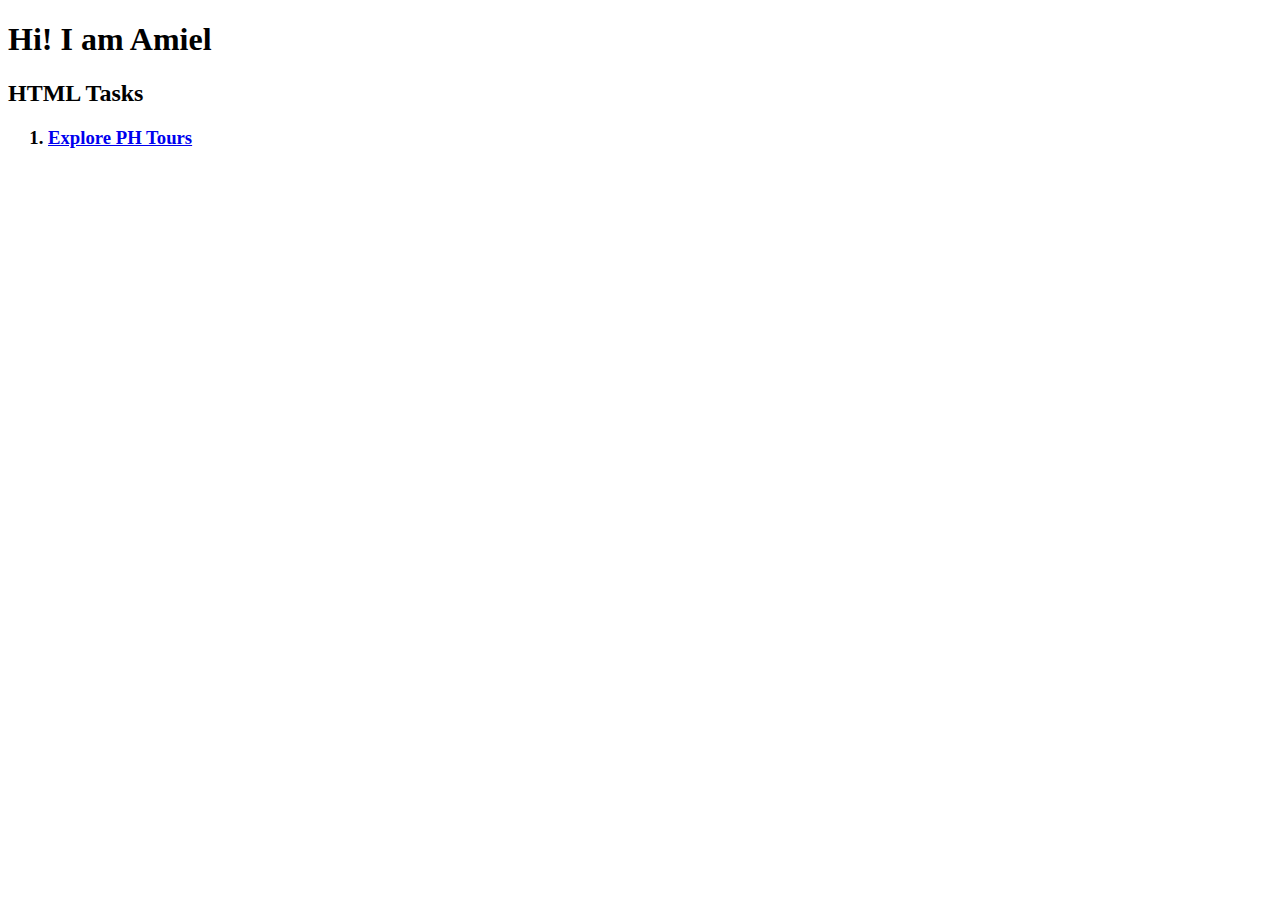
<file: index.html>
<!DOCTYPE html>
<head>
  <title>index</title>
</head>
<body>
<h1> Hi! I am Amiel </h1>
<h2>HTML Tasks</h2>
<h3><ol>
  <li><a href="FallerExplorePHTours.html"> Explore PH Tours</a></li>
</ul></h3>
</body>
</html>
</file>
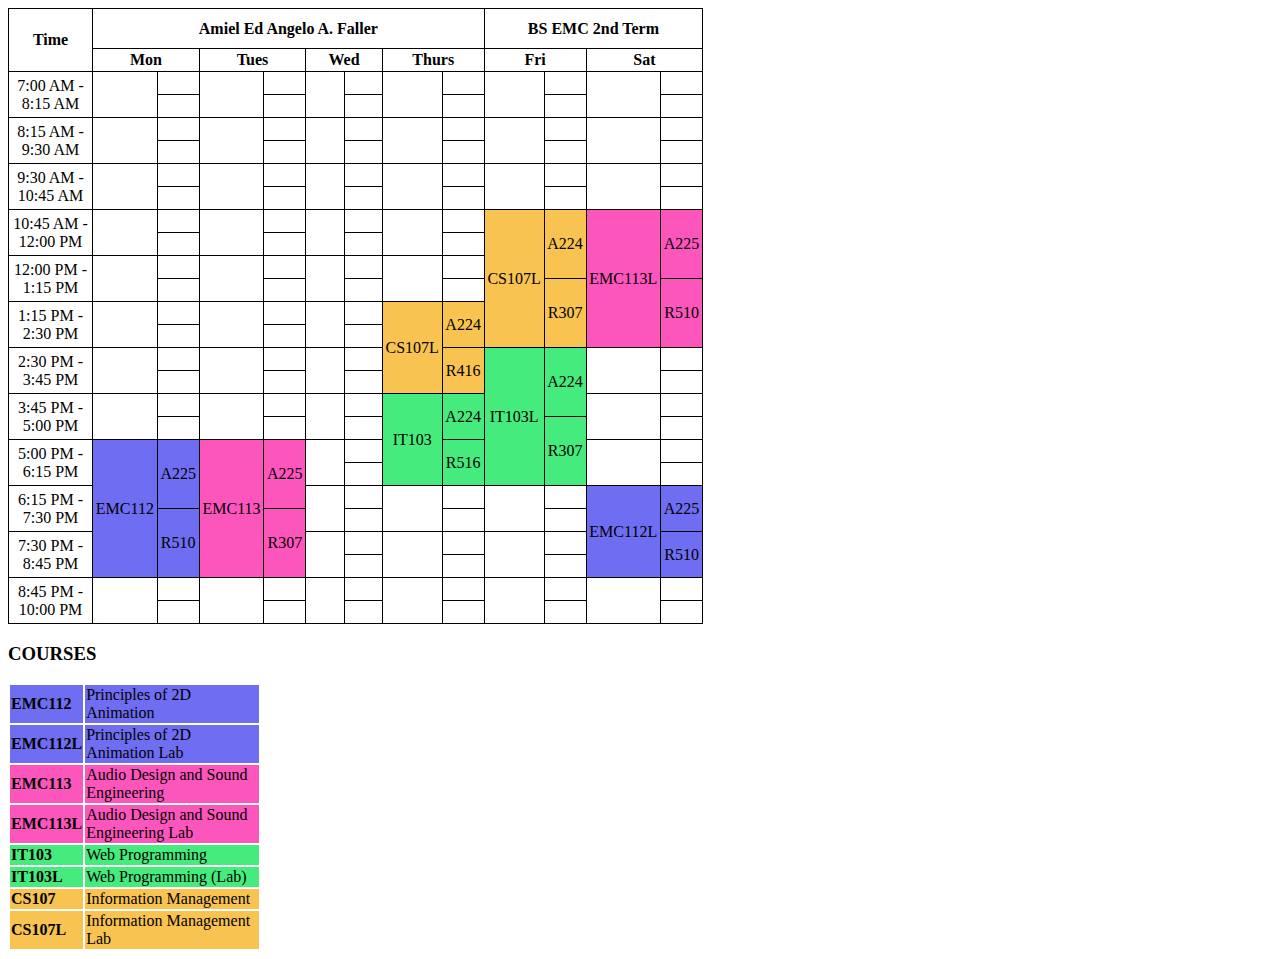
<file: FallerCourseSched.html>
<!DOCTYPE html>
<html lang="en">
<head>
    <meta charset="utf-8">
    <title>2nd Term Course Schedule</title>
    <style>
        #t1, #t1 th, #t1 td{
            border: 1px solid black;
            border-collapse: collapse;
        }

        #t1 th {
            text-align: center;
        }

        #t1 td {
            width: 5%;
            height: 20px;
            text-align: center;
        }

        .EMC112{ background-color:rgb(111, 109, 241); }
        .CS107{ background-color:rgb(248, 195, 80); }
        .IT103{ background-color:rgb(69, 235, 124); }
        .EMC113{ background-color:rgb(252, 86, 188); }

    </style>
</head>

<body>

    <table id="t1" style="width:55%">
        <tr style="height:40px">
            <th rowspan="2" style="width:11%">Time</th>
            <th colspan="8">Amiel Ed Angelo A. Faller</th>
            <th colspan="4">BS EMC 2nd Term</th>
        </tr>

        <tr>
            <td colspan="2"><b>Mon</b></td>
            <td colspan="2"><b>Tues</b></td>
            <td colspan="2"><b>Wed</b></td>
            <td colspan="2"><b>Thurs</b></td>
            <td colspan="2"><b>Fri</b></td>
            <td colspan="2"><b>Sat</b></td>
        </tr>

        <tr> <!-- 7:00 AM-->
            <td rowspan="2">7:00 AM - 8:15 AM</td>
            <td rowspan="2"></td>
            <td></td>
            <td rowspan="2"></td>
            <td></td>
            <td rowspan="2"></td>
            <td></td>
            <td rowspan="2"></td>
            <td></td>
            <td rowspan="2"></td>
            <td></td>
            <td rowspan="2"></td>
            <td></td>
        </tr>
        <tr>
            <td></td>
            <td></td>
            <td></td>
            <td></td>
            <td></td>
            <td></td>
        </tr>

        <tr> <!-- 8:15 AM-->
            <td rowspan="2">8:15 AM - 9:30 AM</td>
            <td rowspan="2"></td>
            <td></td>
            <td rowspan="2"></td>
            <td ></td>
            <td rowspan="2"></td>
            <td></td>
            <td rowspan="2"></td>
            <td></td>
            <td rowspan="2"></td>
            <td></td>
            <td rowspan="2"></td>
            <td></td>
        </tr>
        <tr>
            <td></td>
            <td></td>
            <td></td>
            <td></td>
            <td></td>
            <td></td>
        </tr>

        <tr> <!-- 9:30 AM-->
            <td rowspan="2">9:30 AM - 10:45 AM</td>
            <td rowspan="2"></td>
            <td></td>
            <td rowspan="2"></td>
            <td></td>
            <td rowspan="2"></td>
            <td></td>
            <td rowspan="2"></td>
            <td></td>
            <td rowspan="2"></td>
            <td></td>
            <td rowspan="2"></td>
            <td></td>
        </tr>
        <tr>
            <td ></td>
            <td></td>
            <td></td>
            <td></td>
            <td></td>
            <td></td>
        </tr>

        <tr> <!-- 10:45 AM-->
            <td rowspan="2">10:45 AM - 12:00 PM</td>
            <td rowspan="2"></td>
            <td></td>
            <td rowspan="2"></td>
            <td></td>
            <td rowspan="2"></td>
            <td></td>
            <td rowspan="2"></td>
            <td></td>
            <td rowspan="6" class="CS107">CS107L</td>
            <td rowspan="3" class="CS107">A224</td>
            <td rowspan="6" class="EMC113">EMC113L</td>
            <td rowspan="3" class="EMC113">A225</td>
        </tr>
        <tr>
            <td></td>
            <td></td>
            <td></td>
            <td></td>
        </tr>

        <tr> <!-- 12:00 PM-->
            <td rowspan="2">12:00 PM - 1:15 PM</td>
            <td rowspan="2"></td>
            <td></td>
            <td rowspan="2"></td>
            <td></td>
            <td rowspan="2"></td>
            <td></td>
            <td rowspan="2"></td>
            <td></td>
        </tr>
        <tr>
            <td></td>
            <td></td>
            <td></td>
            <td></td>
            <td rowspan="3" class="CS107">R307</td>
            <td rowspan="3" class="EMC113">R510</td>
        </tr>

        <tr> <!-- 1:15 PM-->
            <td rowspan="2">1:15 PM - 2:30 PM</td>
            <td rowspan="2"></td>
            <td></td>
            <td rowspan="2"></td>
            <td></td>
            <td rowspan="2"></td>
            <td></td>
            <td rowspan="4" class="CS107">CS107L</td>
            <td rowspan="2" class="CS107">A224</td>
        </tr>
        <tr>
            <td></td>
            <td></td>
            <td></td>
        </tr>

        <tr> <!-- 2:30 PM-->
            <td rowspan="2">2:30 PM - 3:45 PM</td>
            <td rowspan="2"></td>
            <td></td>
            <td rowspan="2"></td>
            <td></td>
            <td rowspan="2"></td>
            <td></td>
            <td rowspan="2" class="CS107">R416</td>
            <td rowspan="6" class="IT103">IT103L</td>
            <td rowspan="3" class="IT103">A224</td>
            <td rowspan="2"></td>
        </tr>
        <tr>
            <td></td>
            <td></td>
            <td></td>
            <td></td>
        </tr>

        <tr> <!-- 3:45 PM-->
            <td rowspan="2">3:45 PM - 5:00 PM</td>
            <td rowspan="2"></td>
            <td></td>
            <td rowspan="2"></td>
            <td></td>
            <td rowspan="2"></td>
            <td></td>
            <td rowspan="4" class="IT103">IT103</td>
            <td rowspan="2" class="IT103">A224</td>
            <td rowspan="2"></td>
            <td></td>
        </tr>
        <tr>
            <td></td>
            <td></td>
            <td></td>
            <td rowspan="3" class="IT103">R307</td>
            <td></td>
        </tr>

        <tr> <!-- 5:00 PM-->
            <td rowspan="2">5:00 PM - 6:15 PM</td>
            <td rowspan="6" class="EMC112">EMC112</td>
            <td rowspan="3" class="EMC112">A225</td>
            <td rowspan="6" class="EMC113">EMC113</td>
            <td rowspan="3" class="EMC113">A225</td>
            <td rowspan="2"></td>
            <td></td>
            <td rowspan="2" class="IT103">R516</td>
            <td rowspan="2"></td>
            
        </tr>
        <tr>
            <td></td>
            <td></td>
        </tr>

        <tr> <!-- 6:15 PM-->
            <td rowspan="2">6:15 PM - 7:30 PM</td>
            <td rowspan="2"></td>
            <td></td>
            <td rowspan="2"></td>
            <td></td>
            <td rowspan="2"></td>
            <td></td>
            <td rowspan="4" class="EMC112">EMC112L</td>
            <td rowspan="2" class="EMC112">A225</td>
        </tr>
        <tr>
            <td rowspan="3" class="EMC112">R510</td>
            <td rowspan="3" class="EMC113">R307</td>
            <td></td>
            <td></td>
            <td></td>
        </tr>

        <tr> <!-- 7:30 PM-->
            <td rowspan="2">7:30 PM - 8:45 PM</td>
            <td rowspan="2"></td>
            <td></td>
            <td rowspan="2"></td>
            <td></td>
            <td rowspan="2"></td>
            <td></td>
            <td rowspan="2" class="EMC112">R510</td>
            
        </tr>
        <tr>
            <td></td>
            <td></td>
            <td></td>
        </tr>

        <tr> <!-- 8:45 PM-->
            <td rowspan="2">8:45 PM - 10:00 PM</td>
            <td rowspan="2"></td>
            <td></td>
            <td rowspan="2"></td>
            <td></td>
            <td rowspan="2"></td>
            <td></td>
            <td rowspan="2"></td>
            <td></td>
            <td rowspan="2"></td>
            <td></td>
            <td rowspan="2"></td>
            <td></td>
        </tr>
        <tr>
            <td></td>
            <td></td>
            <td></td>
            <td></td>
            <td></td>
            <td></td>
        </tr>
    </table>

    <footer>
        <h3>COURSES</h3>
        <table id="t2" style="width:20%">
            <tr class="EMC112">
                <td><b>EMC112</b></td>
                <td>Principles of 2D Animation</td>
            </tr>
            <tr class="EMC112">
                <td><b>EMC112L</b></td>
                <td>Principles of 2D Animation Lab</td>
            </tr>
            <tr class="EMC113">
                <td><b>EMC113</b></td>
                <td>Audio Design and Sound Engineering</td>
            </tr>
            <tr class="EMC113">
                <td><b>EMC113L</b></td>
                <td>Audio Design and Sound Engineering Lab</td>
            </tr>
            <tr class="IT103">
                <td><b>IT103</b></td>
                <td>Web Programming</td>
            </tr>
            <tr class="IT103">
                <td><b>IT103L</b></td>
                <td>Web Programming (Lab)</td>
            </tr>
            <tr class="CS107">
                <td><b>CS107</b></td>
                <td>Information Management</td>
            </tr>
            <tr class="CS107">
                <td><b>CS107L</b></td>
                <td>Information Management Lab</td>
            </tr>
        </table>
    </footer>

</body>

</html>
</file>
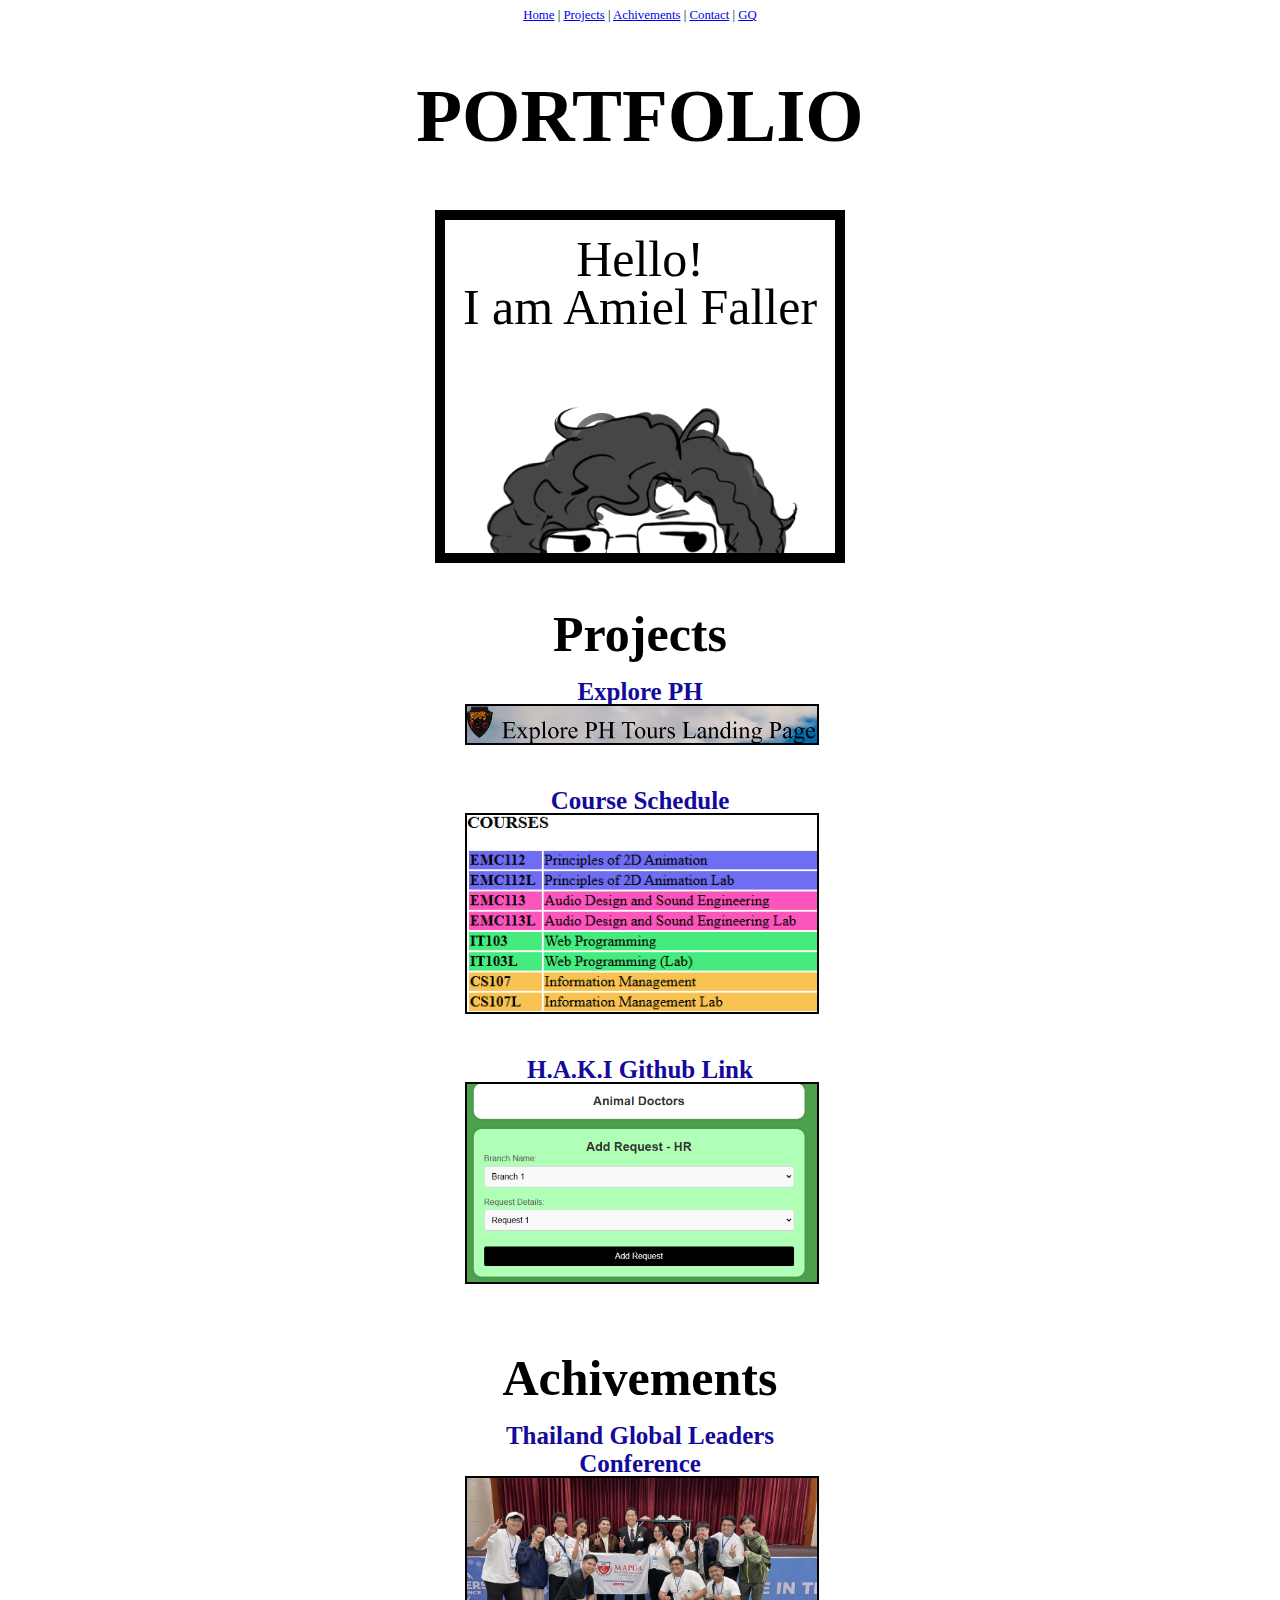
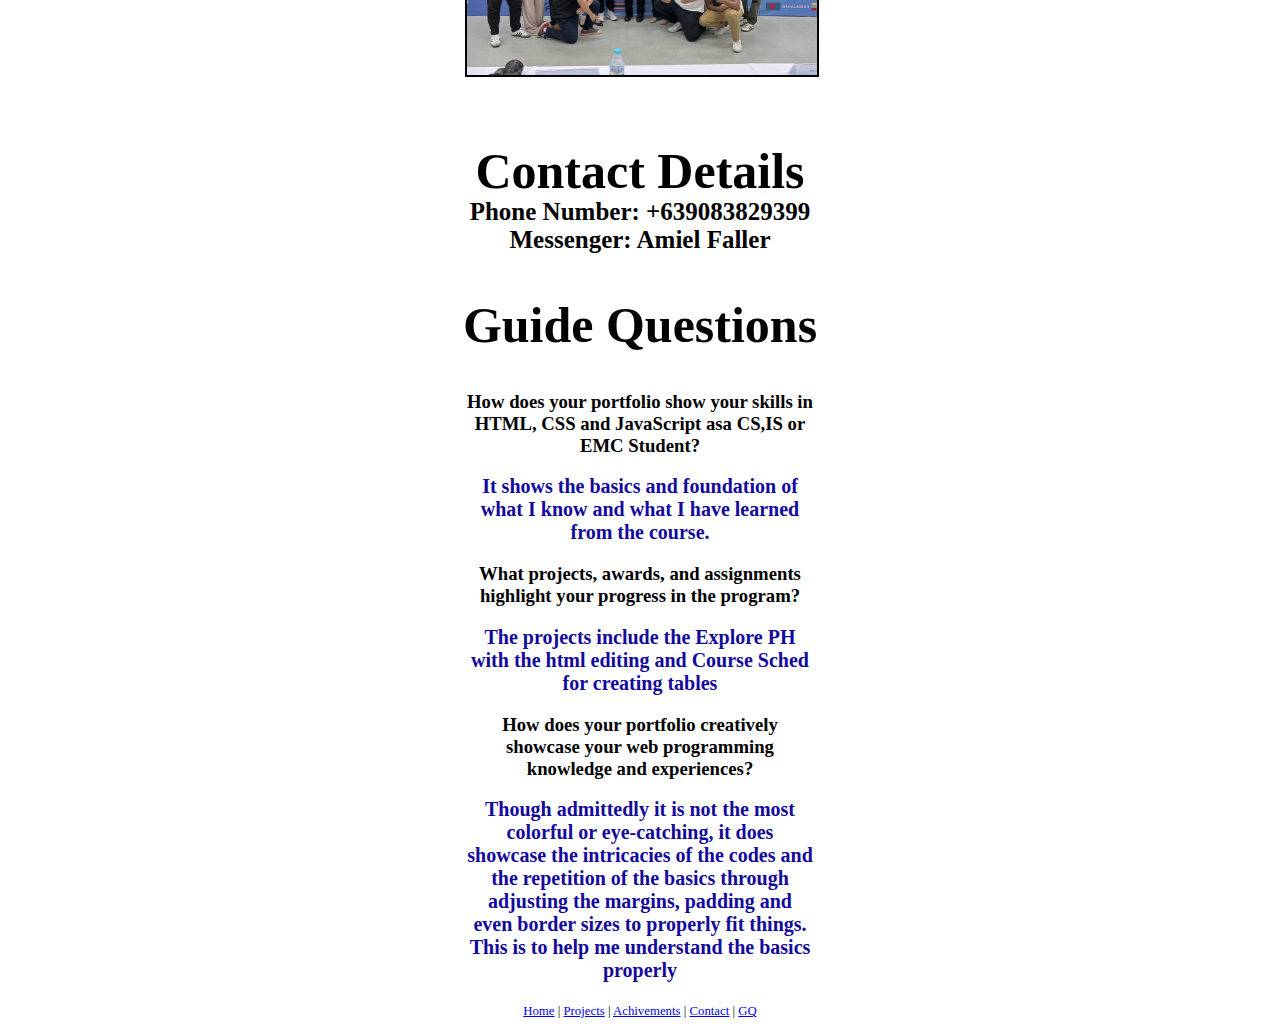
<file: portfolio.html>
<!DOCTYPE html>
<head>
  <title>Faller_Portfolio</title>
    <link a rel="stylesheet" href="Portfolio/style.css"></a>
</head>
<body>
<header id="home"><a href="#home">Home</a> | <a href="#projects">Projects</a> |  <a href="#achievments">Achivements</a> | <a href="#contact">Contact</a> | <a href="#gq">GQ</a></header>

<h1><b>PORTFOLIO</b></h1>
  <div style =  "border: 10px  solid black;font-size:50px;">
    <p style="margin: -10px;font-size: 50px;color: rgb(0, 0, 0);">Hello!</p>
    <p style="margin: -10px;font-size: 50px;color: rgb(0, 0, 0);">I am Amiel Faller</p> 
    <img src="Portfolio/p.png" style="margin-bottom:-32px;">
  </div>

<h2 id="projects" style="margin-bottom: -3px;">Projects</h2>

  <div>
    <p style="margin: -2px;font-size: 25px;"><b>Explore PH</b></p>
    <a href="FallerExplorePHTours.html"><img src="Portfolio/tours.png" style="border: 2px solid black;"> </a>
  </div>
  <div>
    <p style="margin: -2px;font-size: 25px;"><b>Course Schedule</b></p>
    <a href="FallerCourseSched.html"><img src="Portfolio/sched.png" style="border: 2px solid black;"> </a>
  </div>
  <div>
    <p style="margin: -2px;font-size: 25px;"><b>H.A.K.I Github Link</b></p>
    <a href="https://github.com/ALBesana/H.A.K.I.-Animal-Doctors-IMS"><img src="Portfolio/animal.png" style="border: 2px solid black;"> </a>
  </div>

<h2 id="achievments" style="margin-bottom: -3px;">Achivements</h2>
<div>
  <p style="margin: -2px;font-size: 25px;"><b>Thailand Global Leaders Conference</b></p>
  <img src="Portfolio/thai.jpg" style="border: 2px solid black;"> 
</div>


<h2 id="contact" style="margin-bottom: -2px;">Contact Details</h2>
<p style="margin: -2px;font-size: 25px;color: black;"><b>Phone Number: +639083829399</b></p>
<p style="margin: 2px;font-size: 25px;color: black;"><b>Messenger: Amiel Faller</b></p>

<h2 id="gq" style="margin-bottom: -2px;">Guide Questions</h2>
<div>
  <h3>How does your portfolio show your skills in HTML, CSS and JavaScript asa CS,IS or EMC Student?</h3>
  <p style="margin: 2px;font-size: 20px;"><b>It shows the basics and foundation of what I know and what I have learned from the course.</b></p>
  <h3>What projects, awards, and assignments highlight your progress in the program?</h3>
  <p style="margin: 2px;font-size: 20px;"><b>The projects include the Explore PH with the html editing and Course Sched for creating tables</b></p>
  <h3>How does your portfolio creatively showcase your web programming knowledge and experiences?</h3>
  <p style="margin: 2px;font-size: 20px;"><b>Though admittedly it is not the most colorful or eye-catching, it does showcase the intricacies of the codes and the repetition of the basics through adjusting the margins, padding and even border sizes to properly fit things. This is to help me understand the basics properly</b></p>
</div>
<footer id="home"><a href="#home">Home</a> | <a href="#projects">Projects</a> |  <a href="#achievments">Achivements</a> | <a href="#contact">Contact</a> | <a href="#gq">GQ</a></footer>
</body>
</html>
</file>
<file: Portfolio/style.css>
div {
    width: 350px ;
    padding: 20px;
    margin: auto;}
  img {width: 100%;}
  header {text-align: center;}
  h1 {text-align: center;font-size: 75px;}
  button {font-size: 16px;}
  h2 {text-align: center;font-size: 50px;}
  h3 {text-align: center;}
  header{font-size:1vw;}
  p{text-align: center;color: rgb(19, 10, 156);} 
  footer{font-size:1vw;text-align: center;}
</file>
